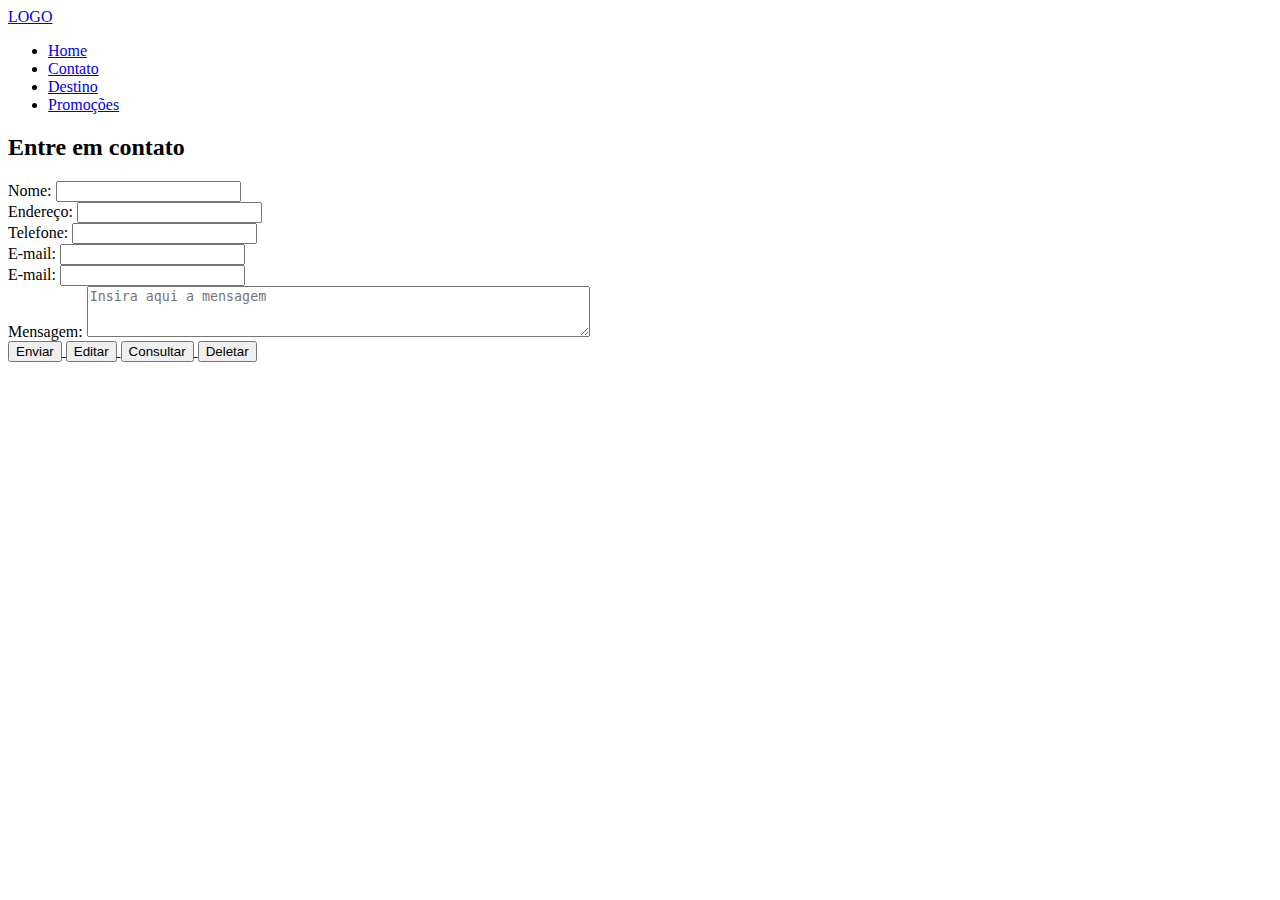
<file: agenciaDeViagem/cadastrar.html>
<!DOCTYPE html>
<html lang="en">
<head>
    <meta charset="UTF-8">
    <meta http-equiv="X-UA-Compatible" content="IE=edge">
    <meta name="viewport" content="width=device-width, initial-scale=1.0">
    <title>cadastro</title>
</head>
<body>
    <div class="navigation-bar-container">
        <div class="nav-container">
          <div class="logo-container">
            <a href="#">LOGO</a>
          </div>
          <div class="navbar">
            <div class="nav-mobile">
              <a href="#" id="nav-toggle"><span></span></a>
            </div>
            <ul class="nav-list">
              <li><a href="index.html">Home</a></li>
              <li><a href="contato .html">Contato</a></li>
              
              
              <li><a href="destino.html">Destino</a></li>
              <li><a href="promocoes.html">Promoções</a></li>
            </ul>
          </div>
        </div>
      </div>
     
      
      <div class="content">
        <div id="myCarousel" class="carousel slide" data-ride="carousel">
          <!-- Indicators -->
          
    <div id="contato">
        <form class="card">

            <h2>Entre em contato</h2>

            <div class="card-content-area">
                <label for="nome">Nome:</label>
                
                <input type="text" id="nome" name="nome">
                
            </div>
            <div class="card-content-area">
                <label for="endere">Endereço:</label>
                
                <input type="text" id="endere" name="endere">
                
            </div>
            <div class="card-content-area">
                <label for="Telefone">Telefone:</label>
                
                <input type="text" id="Telefone" name="Telefone">
                
            </div>
            <div class="card-content-area">
                <label for="email">E-mail:</label>
                
                <input type="email" id="email" name="emai">
                
            </div>
            <div class="card-content-area">
                
            <label for="email">E-mail:</label>
            
            <input type="email" id="email" name="email">
           
            </div>
            
            <div class="card-content-area">
                <label for="msg">Mensagem:</label>
            <textarea id="msg" name="msg" rows="3" cols="60" maxlength="10" placeholder="Insira aqui a mensagem"></textarea>
            
            </div>
           <div>
            <a href="#"><input class="botao" type="submit" value="Enviar"> </a>
            <a href="#"><input class="botao" type="submit" value="Editar"> </a>
            <a href="#"><input class="botao" type="submit" value="Consultar"> </a>
            <a href="#"><input class="botao" type="submit" value="Deletar"> </a>        
        
 
           </div> 
        </form>
    </div>
</body>
</html>
</file>
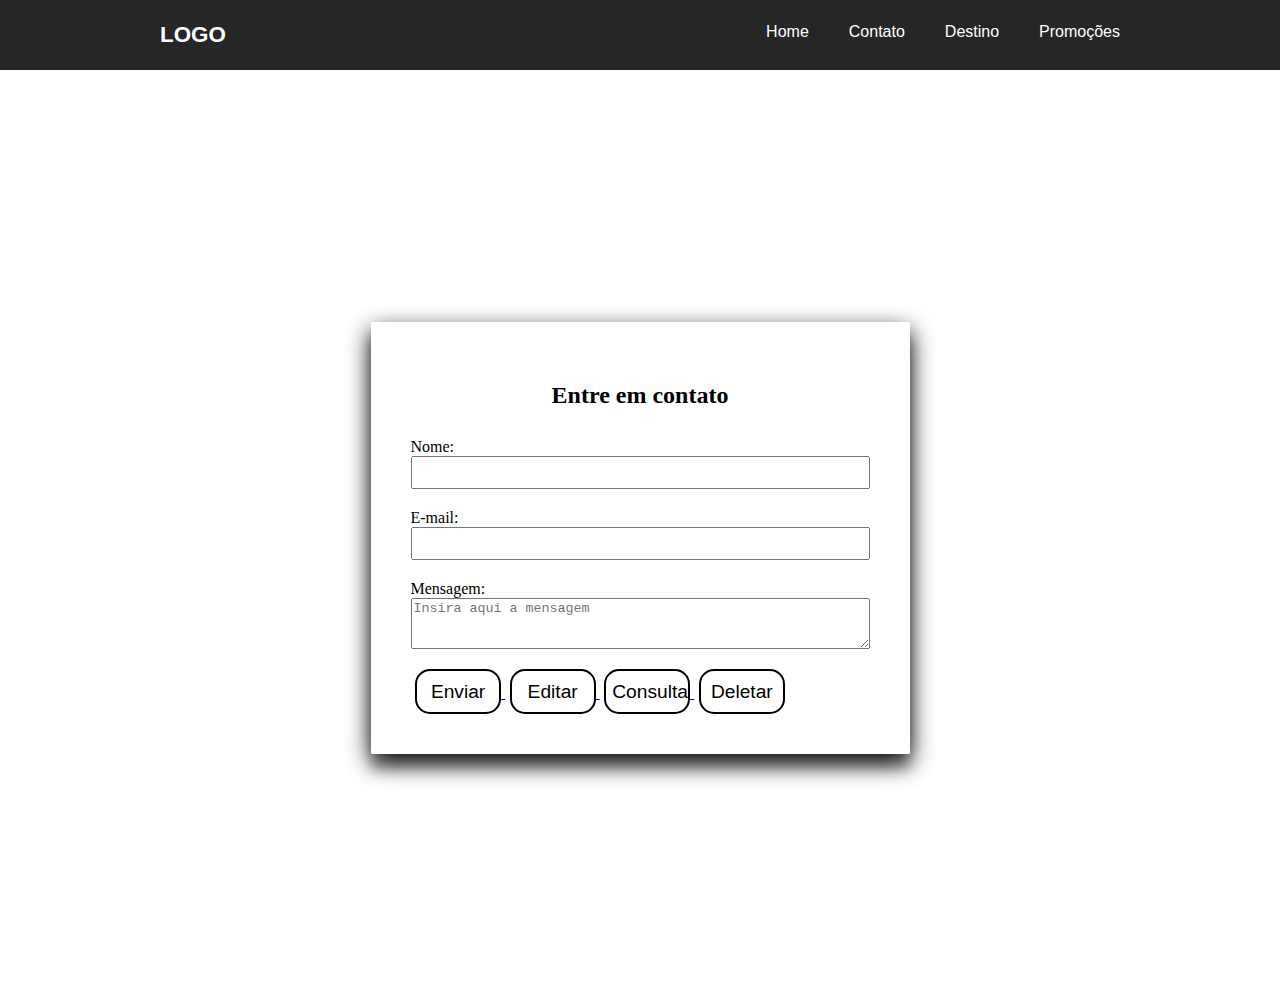
<file: agenciaDeViagem/contato .html>
<!DOCTYPE html>
<html lang="pt-br">
<head>
    <meta charset="UTF-8">
    <meta http-equiv="X-UA-Compatible" content="IE=edge">
    <meta name="viewport" content="width=device-width, initial-scale=1.0">
    <title>contato</title>
    <link rel="stylesheet" href="css/style.css">
</head>
<body>
    <div class="navigation-bar-container">
        <div class="nav-container">
          <div class="logo-container">
            <a href="#">LOGO</a>
          </div>
          <div class="navbar">
            <div class="nav-mobile">
              <a href="#" id="nav-toggle"><span></span></a>
            </div>
            <ul class="nav-list">
              <li><a href="index.html">Home</a></li>
              <li><a href="contato .html">Contato</a></li>
              
              
              <li><a href="destino.html">Destino</a></li>
              <li><a href="promocoes.html">Promoções</a></li>
            </ul>
          </div>
        </div>
      </div>
     
      
      <div class="content">
        <div id="myCarousel" class="carousel slide" data-ride="carousel">
          <!-- Indicators -->
         
    <div id="contato">
        <form class="card">

            <h2>Entre em contato</h2>

            <div class="card-content-area">
                <label for="nome">Nome:</label>
                
                <input type="text" id="nome" name="nome">
                
            </div>
            <div class="card-content-area">
                
            <label for="email">E-mail:</label>
            
            <input type="email" id="email" name="email">
           
            </div>
            
            <div class="card-content-area">
                <label for="msg">Mensagem:</label>
            <textarea id="msg" name="msg" rows="3" cols="60" maxlength="10" placeholder="Insira aqui a mensagem"></textarea>
            
            </div>
           <div>
            <a href="#"><input class="botao" type="submit" value="Enviar"> </a>
            <a href="#"><input class="botao" type="submit" value="Editar"> </a>
            <a href="#"><input class="botao" type="submit" value="Consultar"> </a>
            <a href="#"><input class="botao" type="submit" value="Deletar"> </a>        
        
 
           </div> 
        </form>
    </div>
  
    
</body>
</html>
</file>
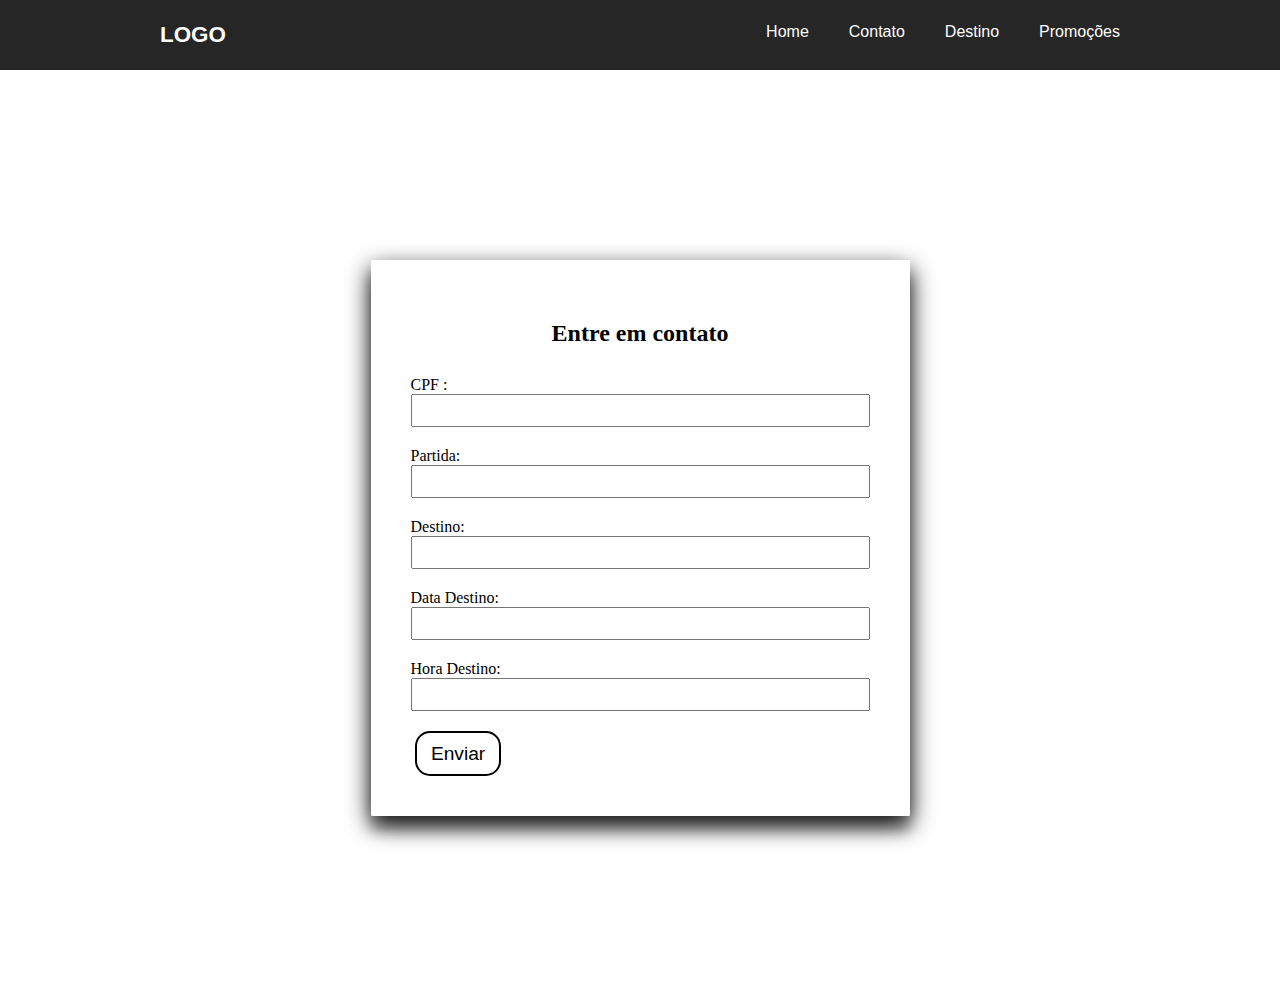
<file: agenciaDeViagem/destino.html>
<!DOCTYPE html>
<html lang="pt-br">
<head>
    <meta charset="UTF-8">
    <meta http-equiv="X-UA-Compatible" content="IE=edge">
    <meta name="viewport" content="width=device-width, initial-scale=1.0">
    <title>destino</title>
    <link rel="stylesheet" href="css/style.css">
</head>
<body>
    <div class="navigation-bar-container">
        <div class="nav-container">
          <div class="logo-container">
            <a href="#">LOGO</a>
          </div>
          <div class="navbar">
            <div class="nav-mobile">
              <a href="#" id="nav-toggle"><span></span></a>
            </div>
            <ul class="nav-list">
              <li><a href="index.html">Home</a></li>
              <li><a href="contato .html">Contato</a></li>
              
              
              <li><a href="destino.html">Destino</a></li>
              <li><a href="promocoes.html">Promoções</a></li>
            </ul>
          </div>
        </div>
      </div>
     
      
      <div class="content">
        <div id="myCarousel" class="carousel slide" data-ride="carousel">
          <!-- Indicators -->
         
    <div id="destino">
        <form class="card">

            <h2>Entre em contato</h2>

            <div class="card-content-area">
                <label for="cpf">CPF :</label>
                
                <input type="text" id="cpf" name="cpf">
                
            </div>
            <div class="card-content-area">
                
                <label for="Partida">Partida:</label>
                
                <input type="text" id="Partida" name="Partida">
               
                </div>
                <div class="card-content-area">
                
                    <label for="Destino"> Destino:</label>
                    
                    <input type="text" id="Destino" name="Destino">
                   
                    </div>
            <div class="card-content-area">
                
            <label for="DataDestina">Data Destino:</label>
            
            <input type="text" id="DataDestina" name="DataDestina">
           
            </div>
            <div class="card-content-area">
                
                <label for="DataDestina">Hora Destino:</label>
                
                <input type="text" id="DataDestina" name="DataDestina">
               
                </div>
            
            
            
           <a href="#"><input class="botao" type="submit" value="Enviar"> </a>        
        </form>
    </div>
</body>
</html>
</file>
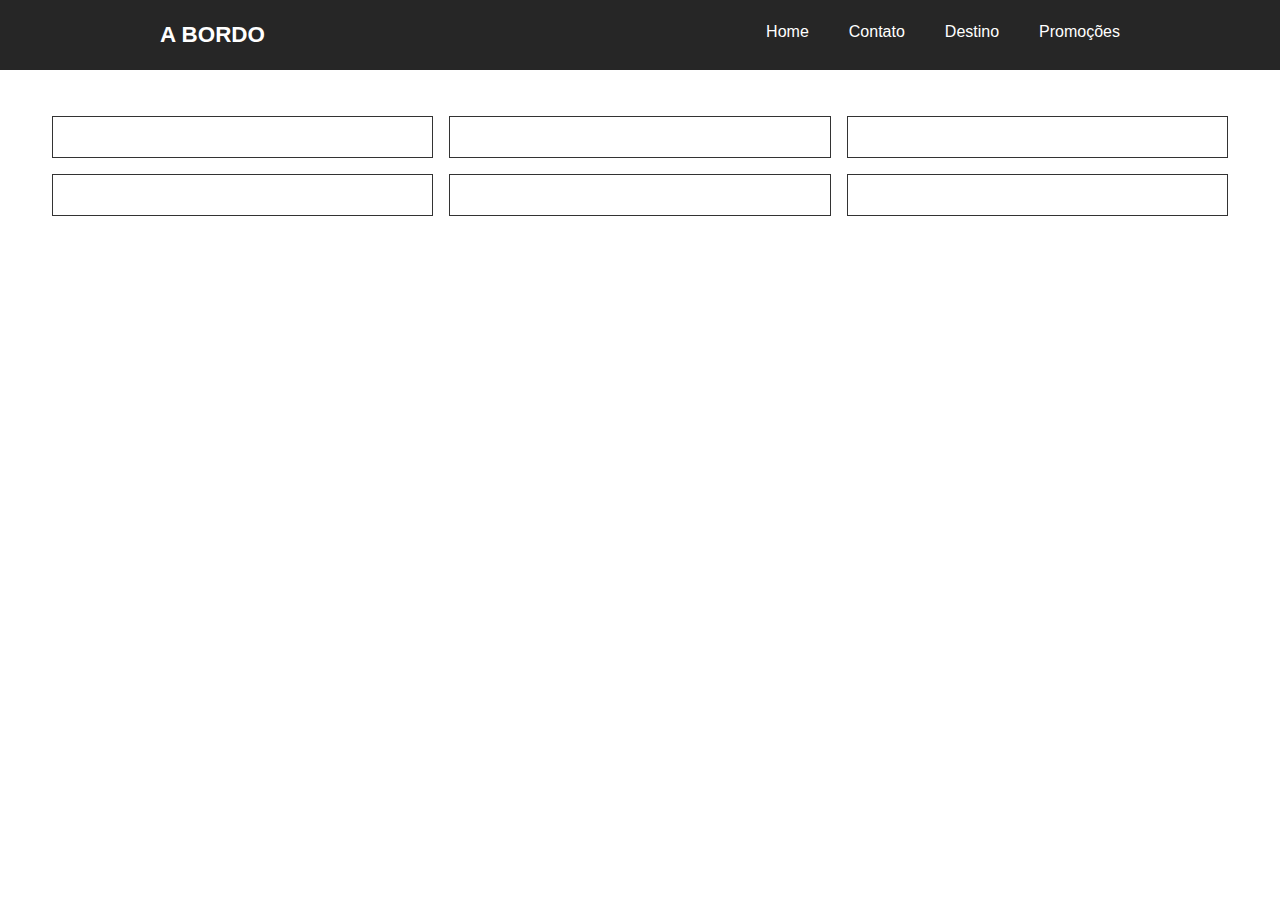
<file: agenciaDeViagem/promocoes.html>
<!DOCTYPE html>
<html lang="pt-br">
<head>
    <meta charset="UTF-8">
    <meta http-equiv="X-UA-Compatible" content="IE=edge">
    <meta name="viewport" content="width=device-width, initial-scale=1.0">
    <title>promoções</title>
    <link rel="stylesheet" href="css/style.css">
</head>
<body>
    <div class="navigation-bar-container">
        <div class="nav-container">
          <div class="logo-container">
            <a href="#">A bordo</a>
          </div>
          <div class="navbar">
            <div class="nav-mobile">
              <a href="#" id="nav-toggle"><span></span></a>
            </div>
            <ul class="nav-list">
              <li><a href="index.html">Home</a></li>
              <li><a href="contato .html">Contato</a></li>
              
              
              <li><a href="destino.html">Destino</a></li>
              <li><a href="promocoes.html">Promoções</a></li>
            </ul>
          </div>
        </div>
      </div>
     
      
      <div class="content">
        <div id="myCarousel" class="carousel slide" data-ride="carousel">
          <!-- Indicators -->
          
          <div class="grid-conteudo">
            <div class="grid-item"></div>
            <div class="grid-item"></div>
            <div class="grid-item"></div>
            <div class="grid-item"></div>
            <div class="grid-item"></div>
            <div class="grid-item"></div>
        </div>
</body>
</html>
</file>
<file: agenciaDeViagem/css/style.css>
.botao{
    align-content: center;
    background-color: rgb(255, 255, 255);
    border-color: rgb(0, 0, 0); 
    border-style: solid;
    color: #000;
    font-size: 120%;
    border-radius: 15px;
    cursor: pointer;

    width: 86px;
    height: 45px;
    margin-top: 10px;
    margin-left: 1%;
    /*display: block;
    margin: 0 auto;*/
}
/*O alling- content alinha as divs verdicalmente

justify-content alinha as divs horisontalmente*/
.botao:hover{
    background-color: #000;
    color: rgb(253, 253, 253);
    border-color: #000;

    transition-duration: 700ms;
    transition-timing-function: ease-in-out ;
    /*de fora para dentro a transição de cores*/
}

.contato {
    margin: 0 auto;
    width: 50%;
    
    
    margin-top: 55px;

}/*
.contato > form > input[type="text"], input[type="email"], input[type="textarea"] {
    width: 100%;
}*/
.input{
    text-align: center;


}
.card h2{
    text-align: center;
}

#contato {

    display: flex;
    
    align-items: center;
    
    justify-content: center;
    
    height: 100vh;
    
    font-family: Cambria, Cochin, Georgia, Times, 'Times New Roman', serif;
    
    }
    #destino {

        display: flex;
        
        align-items: center;
        
        justify-content: center;
        
        height: 100vh;
        
        font-family: Cambria, Cochin, Georgia, Times, 'Times New Roman', serif;
        
        }
    
    .card {
    
    background-color: rgba(255, 255, 255, 0.993);
    
    padding: 40px;
    
    border-radius: 2px;
    
    width:459px;
      box-shadow: 0 9px 25px #000000, 0 15px 12px rgba(0,0,0,0.22);
    
    }
    
    .card-header {
    
    padding-bottom: 10px;
    
    opacity: 0.8;
    
    color: #341940;
    
    }
    
    
    
    .card-content label {
    
    color: #341940;
    
    font-size: 12px;
    
    opacity: 0.8;
    
    }
    
    .card-content-area {
    
    display: flex;
    
    flex-direction: column;
    
    padding:10px 0;
    
    
    
    }
    .card-content-area input{
        
        height: 27px;
    }
    
    .card-content-area area{
       
        height: 27px;
    }
    
    .card-footer {
    
    display: flex;
    
    flex-direction: column;
    
    }
    
  
    
    .card-footer a {
    
    text-align: center;
    
    font-size: 12px;
    
    opacity: 0.8;
    
    color: #341940;
    
    text-decoration: none;
    
    }
    .card-header h2{
        text-align: center;
        color: #341940;
    }



    /**/


    .container-box {
        width: 100%;
        height: 100%;
        max-width: 1046px;
        margin: 0 auto;
        display: grid;
        gap: 10px;
        grid-template-columns: 50%;
        grid-template-rows: 224px 19px 25vh;
            grid-template-areas:
            'bla bla bla'
            'article article article '
            'footer footer footer';    
    
    }

    /*topo site*/

    /* UTILITIES */
    body,
    html {
      font-family: "Arial", sans-serif;
      margin: 0px;
      padding: 0px;
    }
    
    .image-container img {
      width: 100%;
      max-height: 600px;
    }
    
    .content {
      padding: 18px 24px;
      text-align: left;
    }
    
    .content p {
      margin-top: 10px;
      letter-spacing: 0.08em;
      line-height: 1.6em;
    }
    
    .navigation-bar-container {
      position: sticky;
      height: 70px;
      background: #262626;
      z-index: 999;
      width: 100%;
      top: 0px;
      left: 0px;
      right: 0px;
    }
    
    .logo-container {
      position: absolute;
      padding-left: 20px;
      float: left;
      line-height: 70px;
      text-transform: uppercase;
      font-size: 1.4em;
      font-weight: bold;
    }
    
    .logo-container a,
    .logo-container a:visited {
      color: #fff;
      text-decoration: none;
    }
    
    .nav-container {
      max-width: 1000px;
      margin: 0px auto;
    }
    
    .navbar {
      float: right;
    }
    
    .navbar ul {
      list-style: none;
      margin: 0px;
      padding: 0px;
      z-index: 9999;
    }
    
    .navbar ul li {
      float: left;
      position: relative;
    }
    
    .navbar ul li a,
    .navbar ul li a:visited {
      display: block;
      padding: 0px 20px;
      line-height: 63px;
      background: #262626;
      color: #fff;
      text-decoration: none;
    }
    
    .navbar ul li a:hover,
    .navbar ul li a:visited:hover {
      background: #ffffff;
      color: rgb(0, 0, 0);
    }
    
    .navbar ul li ul li {
      min-width: 190px;
    }
    
    .navbar ul li ul li a {
      padding: 15px;
      line-height: 20px;
    }
    
    .nav-dropdown {
      position: absolute;
      z-index: 1;
      box-shadow: 0px 3px 12px rgba(0, 0, 0, 0.15);
      display: none;
    }
    
    .nav-mobile {
      position: absolute;
      float: right;
      top: 0px;
      right: 0px;
      background: #262626;
      height: 70px;
      width: 70px;
      display: none;
    }
    
    #nav-toggle {
      position: absolute;
      left: 10px;
      top: 22px;
      cursor: pointer;
      padding: 10px 35px 16px 0px;
    }
    
    #nav-toggle span,
    #nav-toggle span:after,
    #nav-toggle span:before {
      cursor: pointer;
      border-radius: 1px;
      height: 5px;
      width: 35px;
      background: #fff;
      position: absolute;
      display: block;
      content: '';
      transition: all 300ms ease-in-out;
    }
    
    #nav-toggle span:after {
      bottom: -10px;
    }
    
    #nav-toggle span::before {
      top: -10px;
    }
    
    #nav-toggle.active span {
      background: transparent;
    }
    
    #nav-toggle.active span:after,
    #nav-toggle.active span:before {
      top: 0px;
    }
    
    #nav-toggle.active span:after {
      transform: rotate(-45deg);
    }
    
    #nav-toggle.active span:before {
      transform: rotate(45deg);
    }
    
    @media only screen and (max-width: 790px) {
      .nav-mobile {
        display: block;
      }
      .navbar {
        width: 100%;
        padding: 70px 0px 0px;
      }
      .navbar ul {
        display: none;
      }
      .navbar ul li {
        float: none;
      }
      .navbar ul li a {
        padding: 15px;
        line-height: 20px;
      }
      .navbar ul li ul li a {
        padding-left: 30px;
      }
      .nav-dropdown {
        position: static;
      }
    }
    
    @media screen and (min-width: 799px) {
      .nav-list {
        display: block !important;
      }
    }
    .grid-conteudo {
      display: grid;
      grid-template-columns: auto auto auto;
      /* background-color: #2196F3; */
      padding: 10px;
      margin: 10px;
  }
  .grid-item {
      background-color: rgba(255, 255, 255, 0.8);
      border: 1px solid rgba(0, 0, 0, 0.8);
      padding: 20px;
      margin: 2%;
      font-size: 30px;
      text-align: center;
  }
  
  @media only screen and (max-device-width: 900px) {
      .grid-conteudo {
          display: inline;
         
      }
    } 
    @media only screen and (max-device-width: 1024px) {
      .grid-conteudo {
          display: inline;
          grid-template-columns: auto auto auto;
         
      }
    }
</file>
